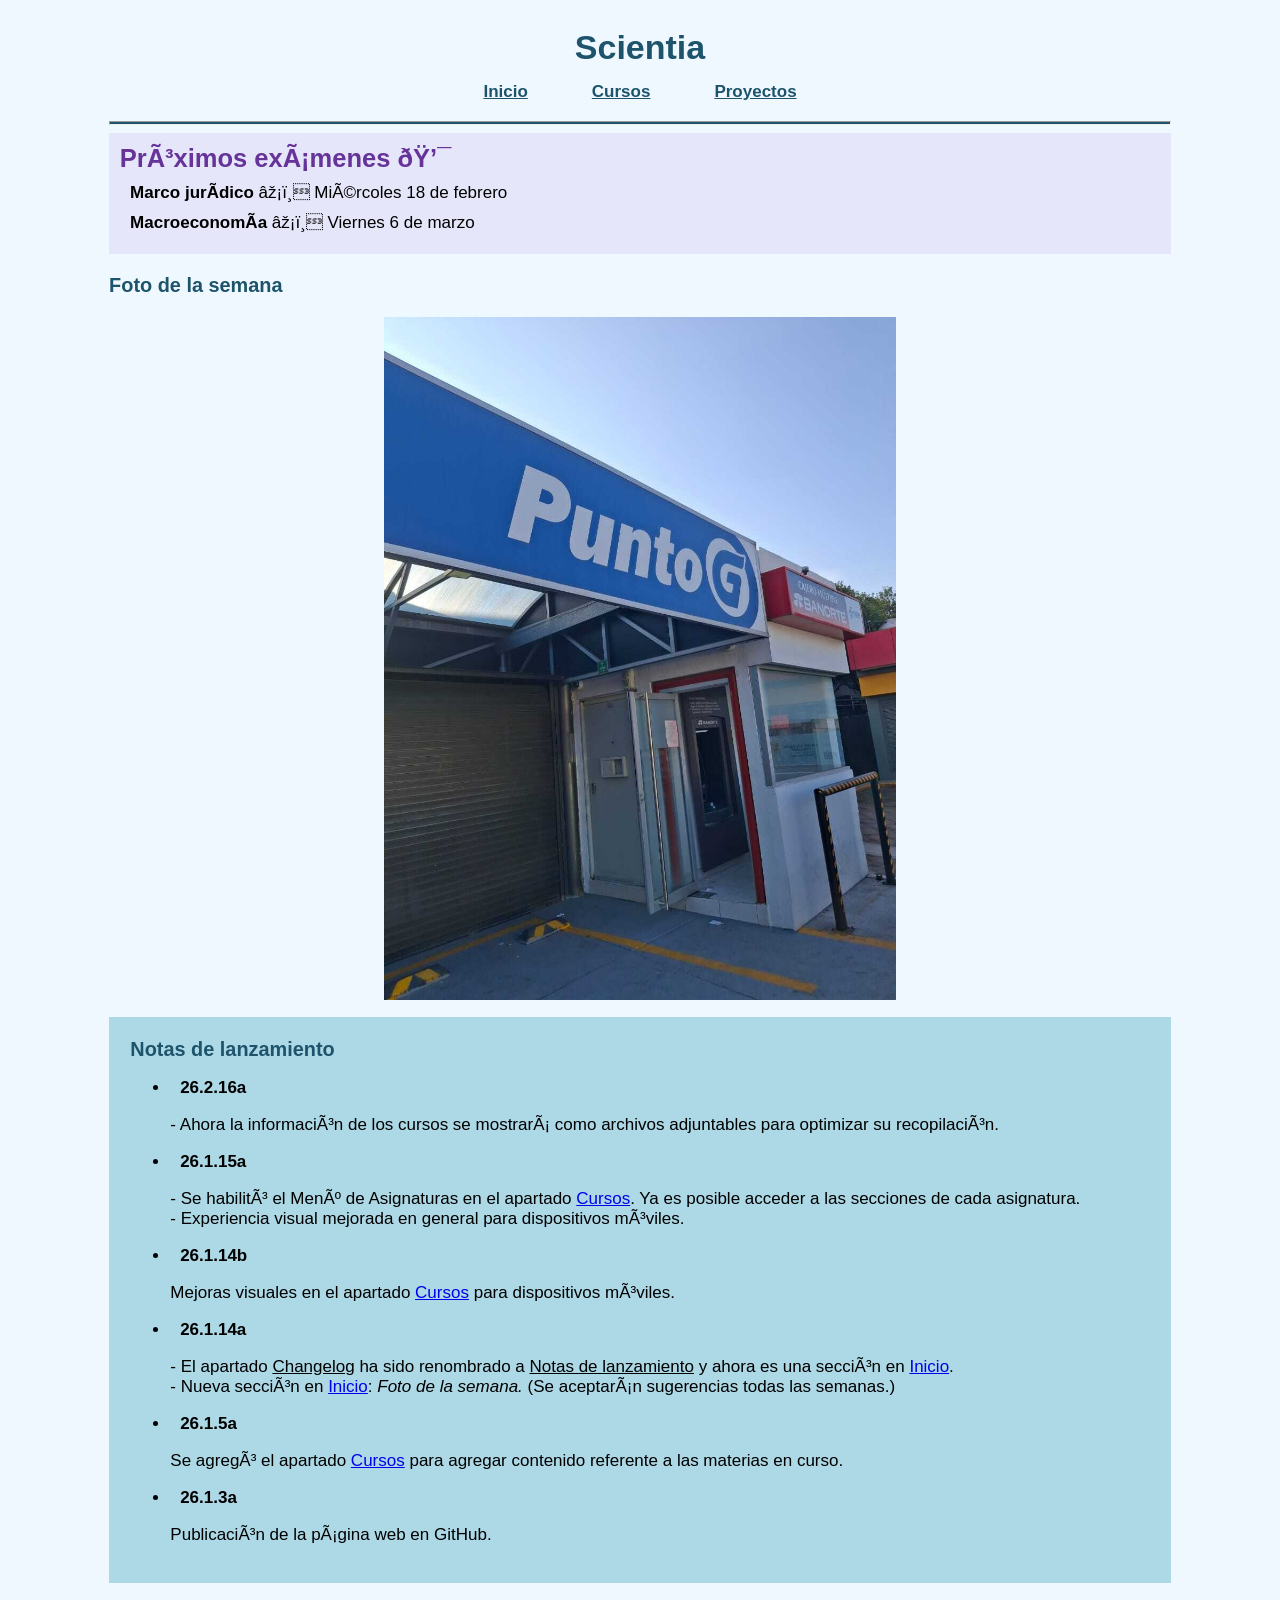
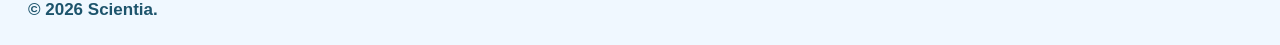
<file: index.html>
<!DOCTYPE html>
<html lang="es">
    <head>
        <meta charset="UFT-8">
        <meta name="viewport" content="width=device-width, initial-scale=1.0">
        <link rel="stylesheet" href="styles.css">
        <link rel="icon" href="data:image/svg+xml,<svg xmlns=%22http://www.w3.org/2000/svg%22 viewBox=%220 0 110 110%22><text x=%225%22 y=%22.95em%22 font-size=%2290%22>⭐</text></svg>">
        <title>Scientia</title>
    </head>

    <body>
        <header>
            <h1>Scientia</h1>
            <nav>
                <a href="index.html">Inicio</a>
                <a href="cursos.html">Cursos</a>
                <a href="proyectos.html">Proyectos</a>
            </nav>
        </header>

        <main>
            <hr>
            <section class="event">
                <h2>Próximos exámenes 💯</h2>
                <p><b>Marco jurídico</b> ➡️ Miércoles 18 de febrero</p>
                <p><b>Macroeconomía</b> ➡️ Viernes 6 de marzo</p>
            </section>

            <section>
                <h3>Foto de la semana</h3>
                    <img class="img" src="assets/puntoG.jpg" alt="puntoG">
            </section>

            <section class="section">
                <h3>Notas de lanzamiento</h3>
                <ul>
                    <li>
                    <h4>26.2.16a</h4>
                    <p>- Ahora la información de los cursos se mostrará como archivos
                    adjuntables para optimizar su recopilación.
                    </p>                   
                    </li>
                    <li>
                    <h4>26.1.15a</h4>
                    <p>
                    - Se habilitó el Menú de Asignaturas en el apartado <a href="cursos.html">Cursos</a>.
                    Ya es posible acceder a las secciones de cada asignatura.
                    <br>
                     - Experiencia visual mejorada en general para dispositivos móviles.
                    </p>
                    </li>
                    <li>
                    <h4>26.1.14b</h4>
                    <p>Mejoras visuales en el apartado <a href="cursos.html">Cursos</a>
                    para dispositivos móviles.
                    </p>
                    </li>
                    <li>
                    <h4>26.1.14a</h4>
                    <p>- El apartado <u>Changelog</u> ha sido renombrado a <u>Notas de lanzamiento</u> y
                    ahora es una sección en <a href="index.html">Inicio</a>.
                    <br>
                    - Nueva sección en <a href="index.html">Inicio</a>: 
                    <i>Foto de la semana.</i> (Se aceptarán sugerencias
                    todas las semanas.)
                    </p>
                    </li>
                    <li>
                        <h4>26.1.5a</h4>
                    <p>Se agregó el apartado <a href="cursos.html">Cursos</a> para 
                    agregar contenido referente a las materias en curso.</p>
                    </li>
                    <li>
                    <h4>26.1.3a</h4>
                    <p>Publicación de la página web en GitHub.</p>
                    </li>
                </ul>  
            </section>
        </main> 

        <footer>
            <p>&copy; 2026 Scientia.</p>
        </footer>
    </body>

</html>
</file>
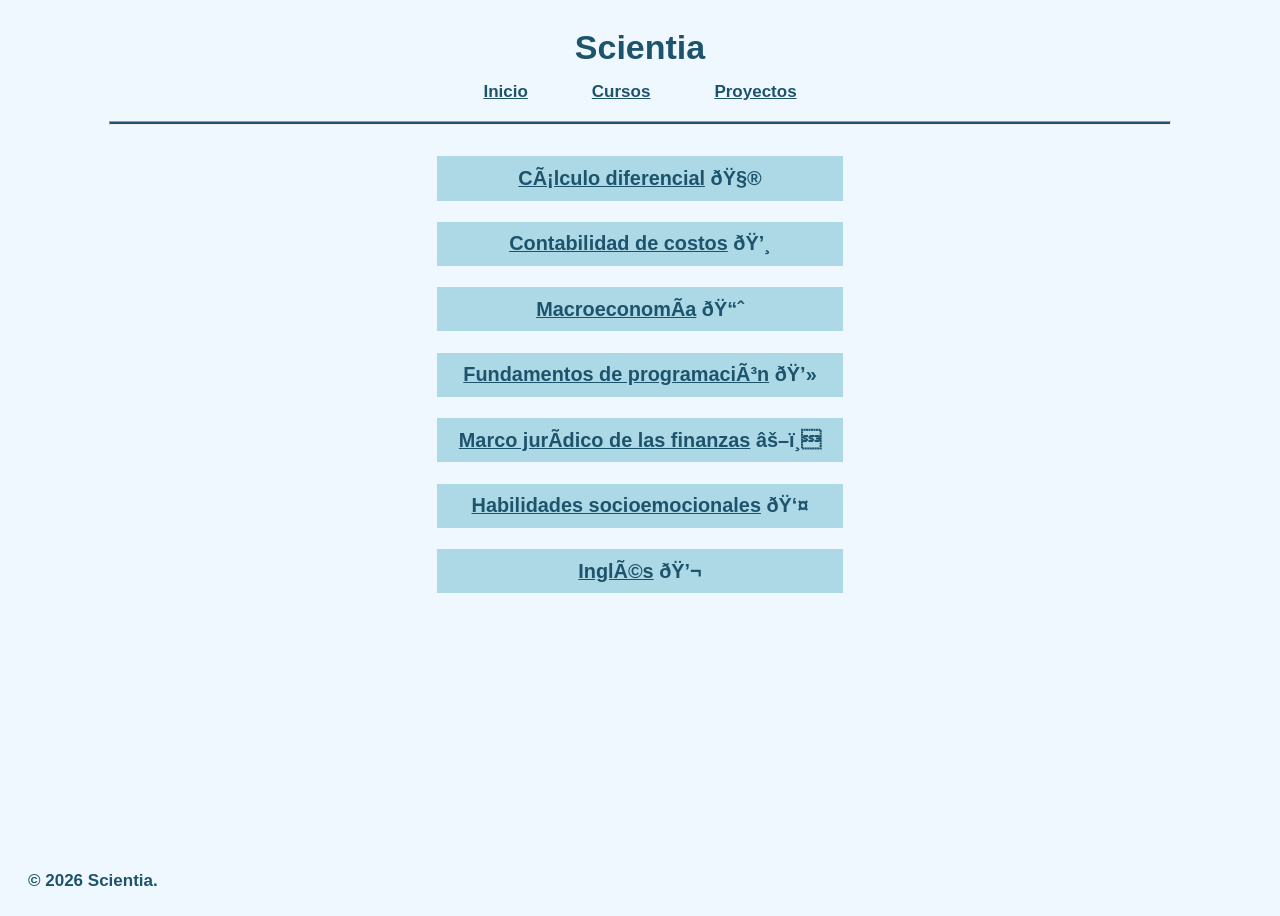
<file: cursos.html>
<!DOCTYPE html>
<html lang="es">

    <head>
        <meta charset="UFT-8">
        <meta name="viewport" content="width=device-width, initial-scale=1.0">
        <link rel="stylesheet" href="styles.css">
        <link rel="icon" href="data:image/svg+xml,<svg xmlns=%22http://www.w3.org/2000/svg%22 viewBox=%220 0 110 110%22><text x=%225%22 y=%22.95em%22 font-size=%2290%22>⭐</text></svg>">
        <title>Scientia</title>
    </head>

    <body>      
        <header>
            <h1>Scientia</h1>
            <nav>
                <a href="index.html">Inicio</a>
                <a href="cursos.html">Cursos</a>
                <a href="proyectos.html">Proyectos</a>
            </nav>
        </header>

        <main>
            <hr>
            <div class="menu">
                <h3><a href="apuntes/calculo.html">Cálculo diferencial</a> 🧮</h3>
                <h3><a href="apuntes/costos.html">Contabilidad de costos</a> 💸</h3>
                <h3><a href="apuntes/macro.html">Macroeconomía</a> 📈</h3>
                <h3><a href="apuntes/progra.html">Fundamentos de programación</a> 💻</h3>
                <h3><a href="apuntes/marco.html">Marco jurídico de las finanzas</a> ⚖️</h3>
                <h3><a href="apuntes/socio.html">Habilidades socioemocionales</a> 👤</h3>
                <h3><a href="apuntes/ingles.html">Inglés</a> 💬</h3>
            </div>
        </main> 

        <footer>
            <p>&copy; 2026 Scientia.</p>
        </footer>
    </body>

</html>
</file>
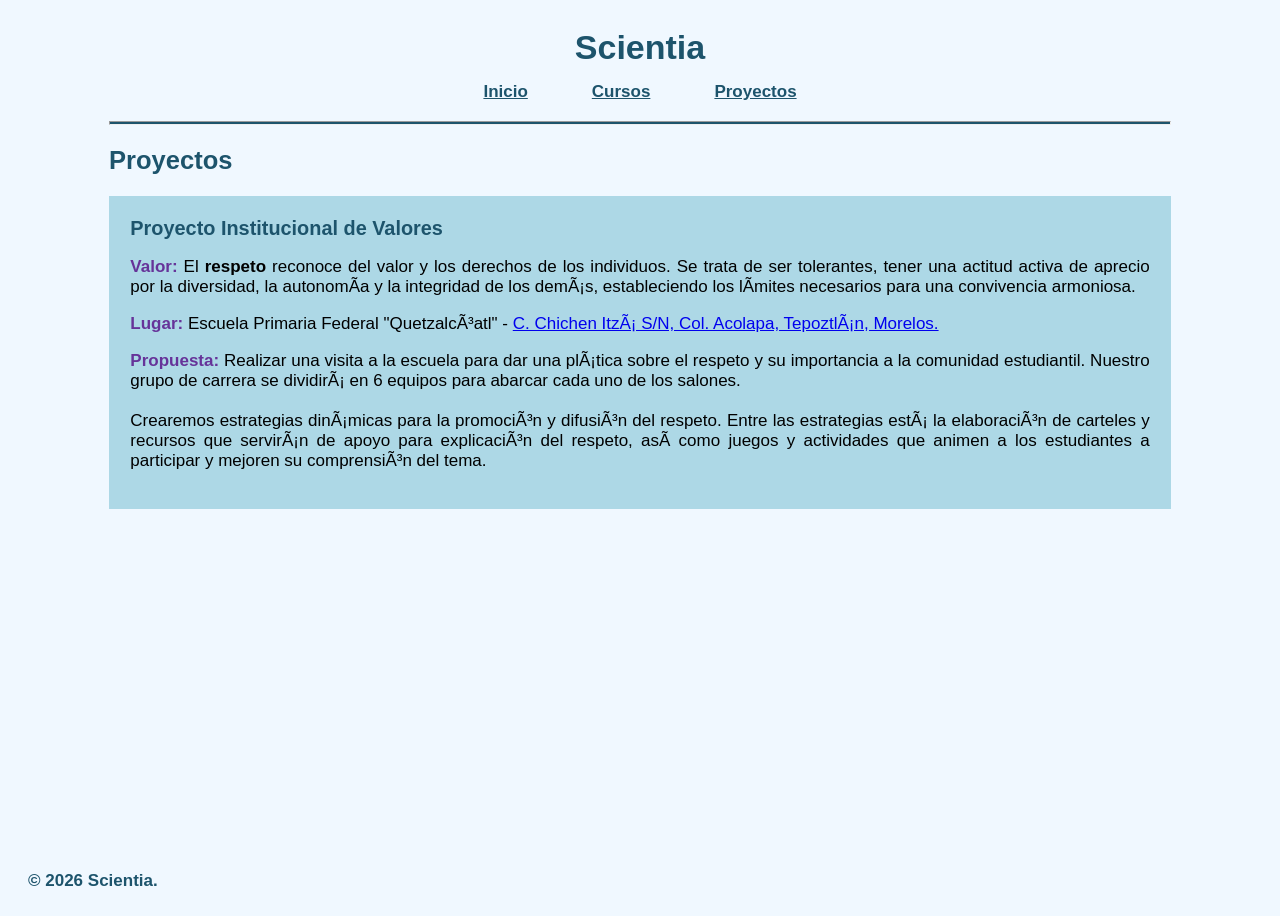
<file: proyectos.html>
<!DOCTYPE html>
<html lang="es">

    <head>
        <title>Scientia</title>
        <meta charset="UFT-8">
        <meta name="viewport" content="width=device-width, initial-scale=1.0">
        <link rel="icon" href="data:image/svg+xml,<svg xmlns=%22http://www.w3.org/2000/svg%22 viewBox=%220 0 110 110%22><text x=%225%22 y=%22.95em%22 font-size=%2290%22>⭐</text></svg>">
        <link rel="stylesheet" href="styles.css">
    </head>

    <body>
        <header>
            <h1>Scientia</h1>
            <nav>
                <a href="index.html">Inicio</a>
                <a href="cursos.html">Cursos</a>
                <a href="proyectos.html">Proyectos</a>
            </nav>
        </header>

        <main>
            <hr>
        <h2>Proyectos</h2>
            <section class="section">
                <h3>Proyecto Institucional de Valores</h3>
                <p>
                <b class="altxt1">Valor:</b>
                El <b>respeto</b> reconoce del valor y los derechos de los individuos. Se trata de ser
                tolerantes, tener una actitud activa de aprecio por
                la diversidad, la autonomía y la integridad de los demás, estableciendo los límites
                necesarios para una convivencia armoniosa.
                </p>
                <p>
                <b class="altxt1">Lugar: </b>
                Escuela Primaria Federal "Quetzalcóatl" - 
                <a href="https://www.google.com/maps/place/Primaria+Quetzalcoatl/@18.8982381,-99.1360769,17z/data=!3m1!4b1!4m6!3m5!1s0x85ce7445ef3ef261:0x444a9e050e1fcdec!8m2!3d18.8982381!4d-99.133502!16s%2Fg%2F11f3tqwz52?entry=ttu&g_ep=EgoyMDI2MDIwNC4wIKXMDSoASAFQAw%3D%3D">
                C. Chichen Itzá S/N, Col. Acolapa, Tepoztlán, Morelos.</a>
                </p>
                <p>
                <b class="altxt1">Propuesta: </b>
                Realizar una visita a la escuela para dar una
                plática sobre el respeto y su importancia a la comunidad estudiantil. Nuestro grupo de
                carrera se dividirá en 6 equipos para abarcar cada uno de los salones. <br><br>
                Crearemos estrategias dinámicas para la promoción y difusión del respeto.
                Entre las estrategias está la elaboración de carteles y recursos que servirán de apoyo para explicación del respeto,
                así como juegos y actividades que animen a los estudiantes a participar y mejoren su
                comprensión del tema.
                </p>
            </section>
        </main>
        
        <footer>
            <p>&copy; 2026 Scientia.</p>
        </footer>
    </body>

</html>
</file>
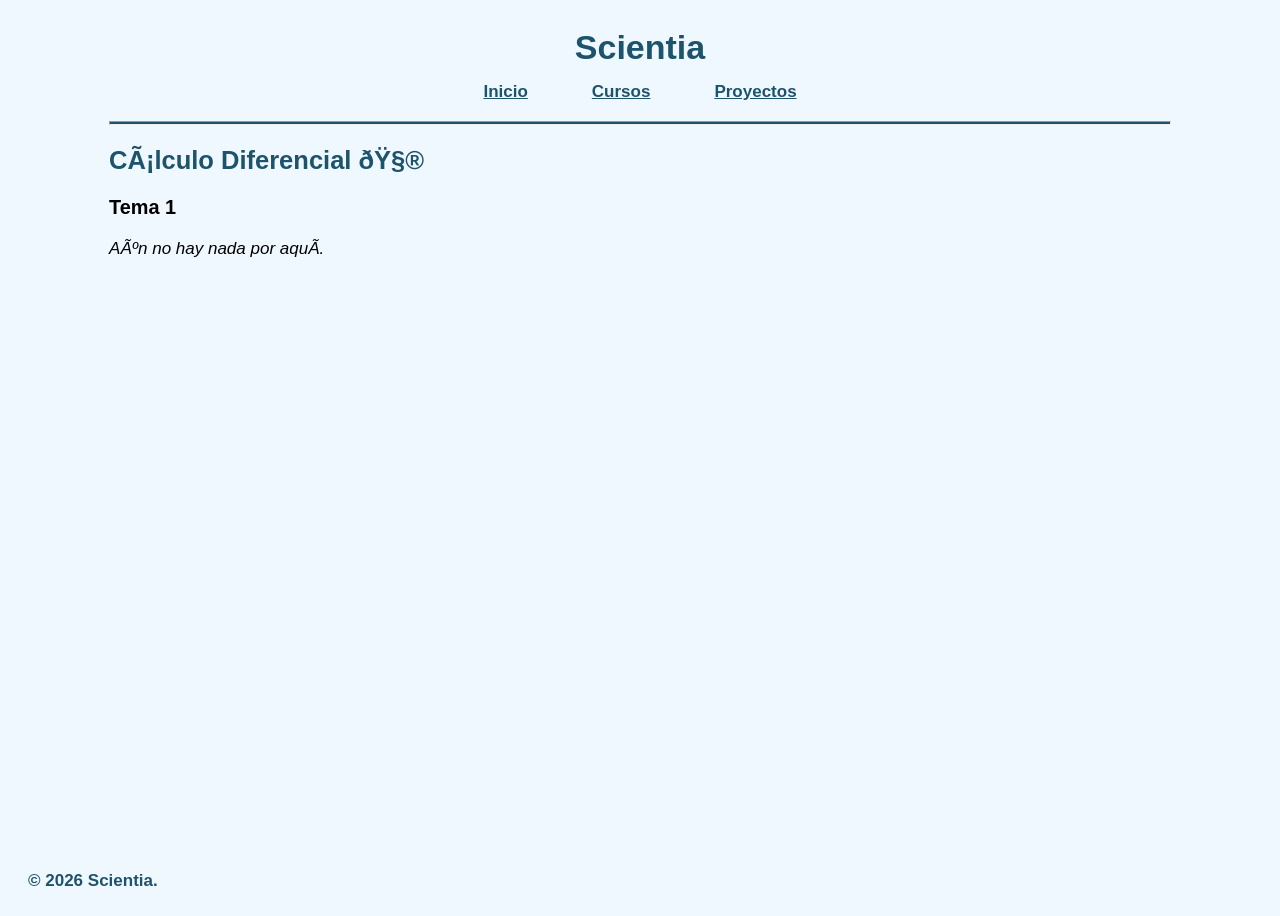
<file: apuntes/calculo.html>
<!DOCTYPE html>
<html lang="es">

    <head>
        <meta charset="UFT-8">
        <meta name="viewport" content="width=device-width, initial-scale=1.0">
        <link rel="icon" href="data:image/svg+xml,<svg xmlns=%22http://www.w3.org/2000/svg%22 viewBox=%220 0 110 110%22><text x=%225%22 y=%22.95em%22 font-size=%2290%22>⭐</text></svg>">
        <link rel="stylesheet" href="../styles.css">
        <title>Scientia</title>
    </head>

    <body class="notes">
        <header>
            <h1>Scientia</h1>
            <nav>
                <a href="../index.html">Inicio</a>
                <a href="../cursos.html">Cursos</a>
                <a href="../proyectos.html">Proyectos</a>
            </nav>
        </header>

        <main>
            <hr>
        <h2>Cálculo Diferencial 🧮</h2>
            <section>
                <h3>Tema 1</h3>
                <p><i>Aún no hay nada por aquí.</i></p>
            </section>
        </main>
        
        <footer>
            <p>&copy; 2026 Scientia.</p>
        </footer>
    </body>

</html>
</file>
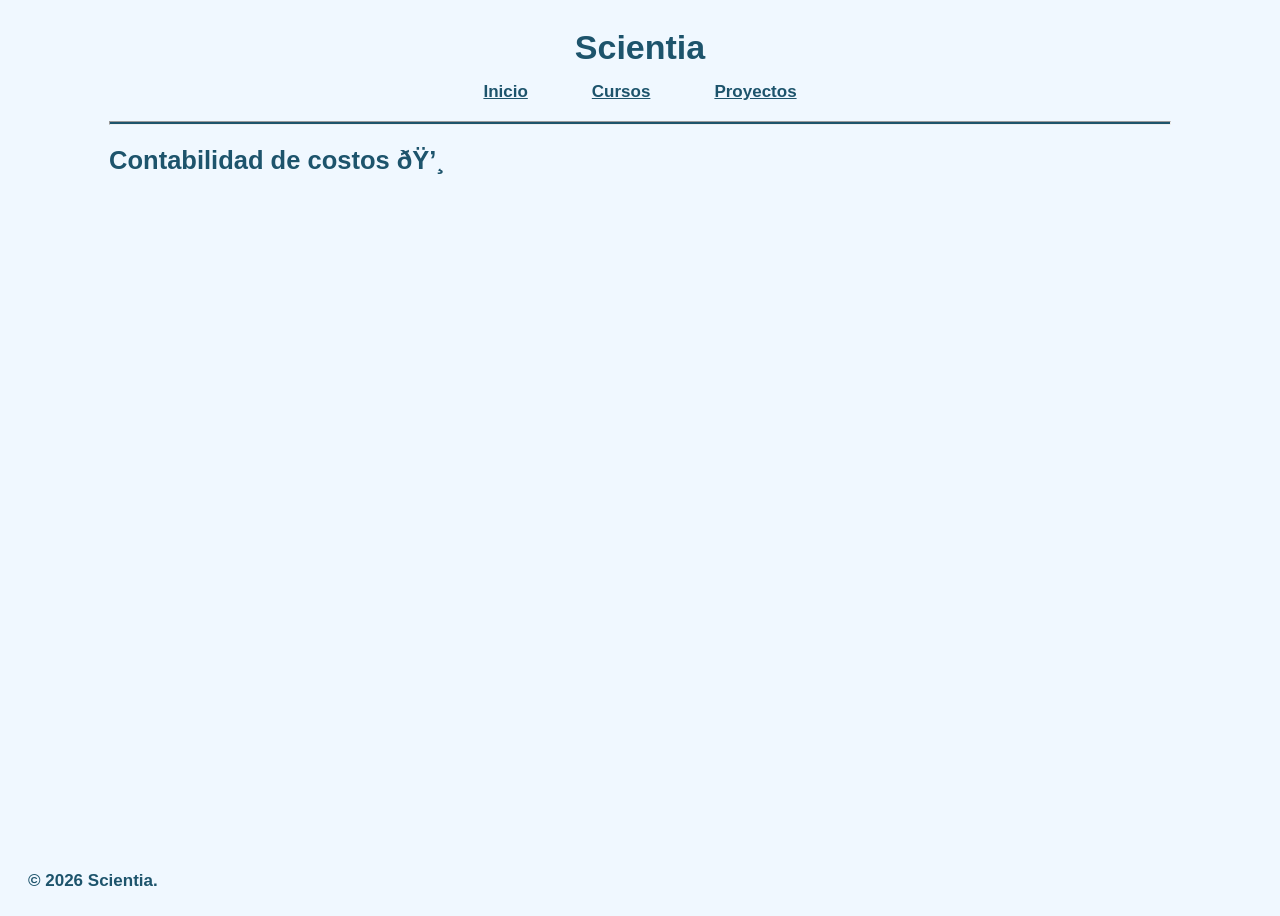
<file: apuntes/costos.html>
<!DOCTYPE html>
<html lang="es">

    <head>
        <meta charset="UFT-8">
        <meta name="viewport" content="width=device-width, initial-scale=1.0">
        <link rel="icon" href="data:image/svg+xml,<svg xmlns=%22http://www.w3.org/2000/svg%22 viewBox=%220 0 110 110%22><text x=%225%22 y=%22.95em%22 font-size=%2290%22>⭐</text></svg>">
        <link rel="stylesheet" href="../styles.css">
        <title>Scientia</title>
    </head>

    <body class="notes">
        <header>
            <h1>Scientia</h1>
            <nav>
                <a href="../index.html">Inicio</a>
                <a href="../cursos.html">Cursos</a>
                <a href="../proyectos.html">Proyectos</a>
            </nav>
        </header>

        <main>
            <hr>
        <h2>Contabilidad de costos 💸</h2>
            <section>
            
            </section>
        </main>
        
        <footer>
            <p>&copy; 2026 Scientia.</p>
        </footer>
    </body>

</html>
</file>
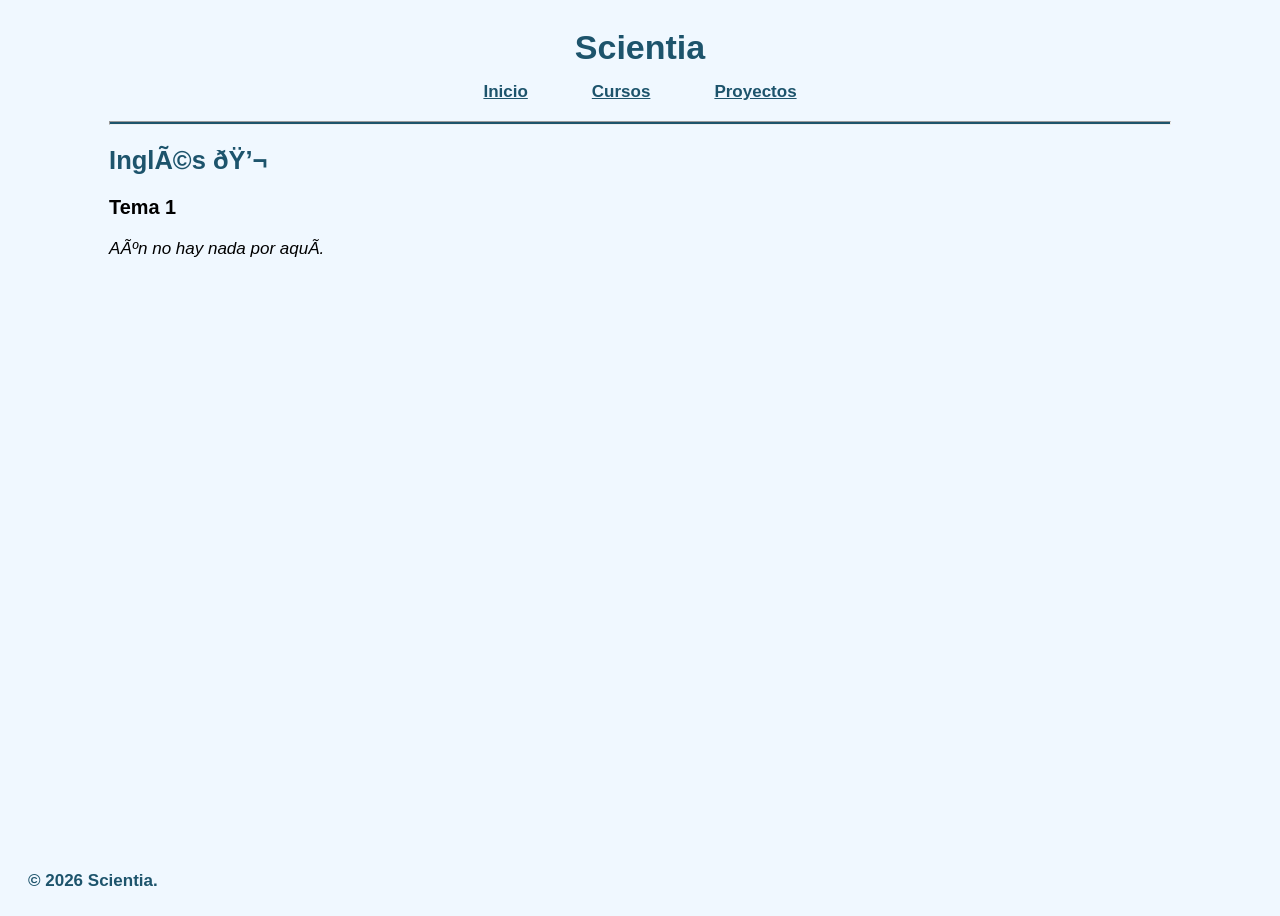
<file: apuntes/ingles.html>
<!DOCTYPE html>
<html lang="es">

    <head>
        <meta charset="UFT-8">
        <meta name="viewport" content="width=device-width, initial-scale=1.0">
        <link rel="icon" href="data:image/svg+xml,<svg xmlns=%22http://www.w3.org/2000/svg%22 viewBox=%220 0 110 110%22><text x=%225%22 y=%22.95em%22 font-size=%2290%22>⭐</text></svg>">
        <link rel="stylesheet" href="../styles.css">
        <title>Scientia</title>
    </head>

    <body class="notes">
        <header>
            <h1>Scientia</h1>
            <nav>
                <a href="../index.html">Inicio</a>
                <a href="../cursos.html">Cursos</a>
                <a href="../proyectos.html">Proyectos</a>
            </nav>
        </header>

        <main>
            <hr>
        <h2>Inglés 💬</h2>
            <section>
                <h3>Tema 1</h3>
                <p><i>Aún no hay nada por aquí.</i></p>
            </section>
        </main>
        
        <footer>
            <p>&copy; 2026 Scientia.</p>
        </footer>
    </body>

</html>
</file>
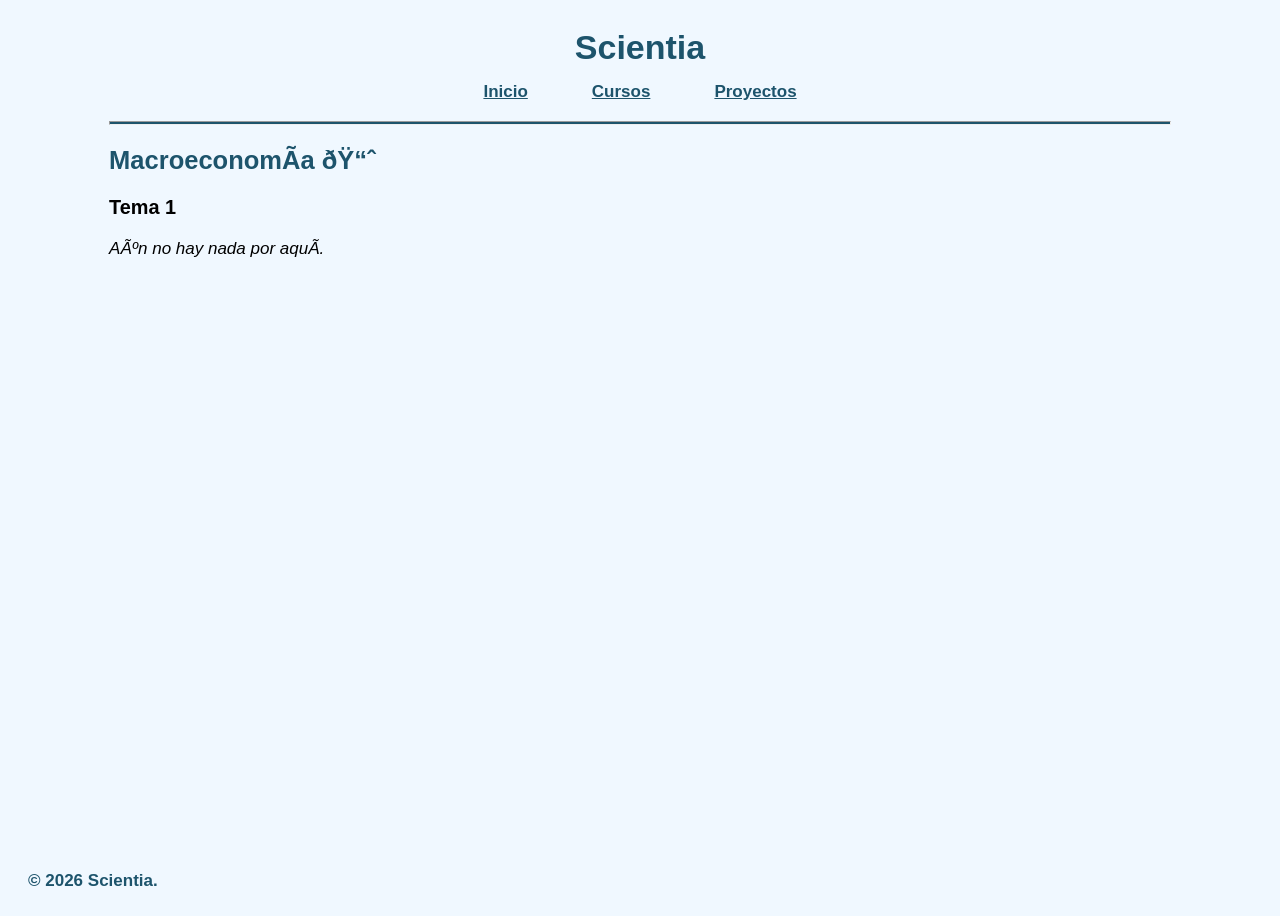
<file: apuntes/macro.html>
<!DOCTYPE html>
<html lang="es">

    <head>
        <meta charset="UFT-8">
        <meta name="viewport" content="width=device-width, initial-scale=1.0">
        <link rel="icon" href="data:image/svg+xml,<svg xmlns=%22http://www.w3.org/2000/svg%22 viewBox=%220 0 110 110%22><text x=%225%22 y=%22.95em%22 font-size=%2290%22>⭐</text></svg>">
        <link rel="stylesheet" href="../styles.css">
        <title>Scientia</title>
    </head>

    <body class="notes">
        <header>
            <h1>Scientia</h1>
            <nav>
                <a href="../index.html">Inicio</a>
                <a href="../cursos.html">Cursos</a>
                <a href="../proyectos.html">Proyectos</a>
            </nav>
        </header>

        <main>
            <hr>
        <h2>Macroeconomía 📈</h2>
            <section>
                <h3>Tema 1</h3>
                <p><i>Aún no hay nada por aquí.</i></p>
            </section>
        </main>
        
        <footer>
            <p>&copy; 2026 Scientia.</p>
        </footer>
    </body>

</html>
</file>
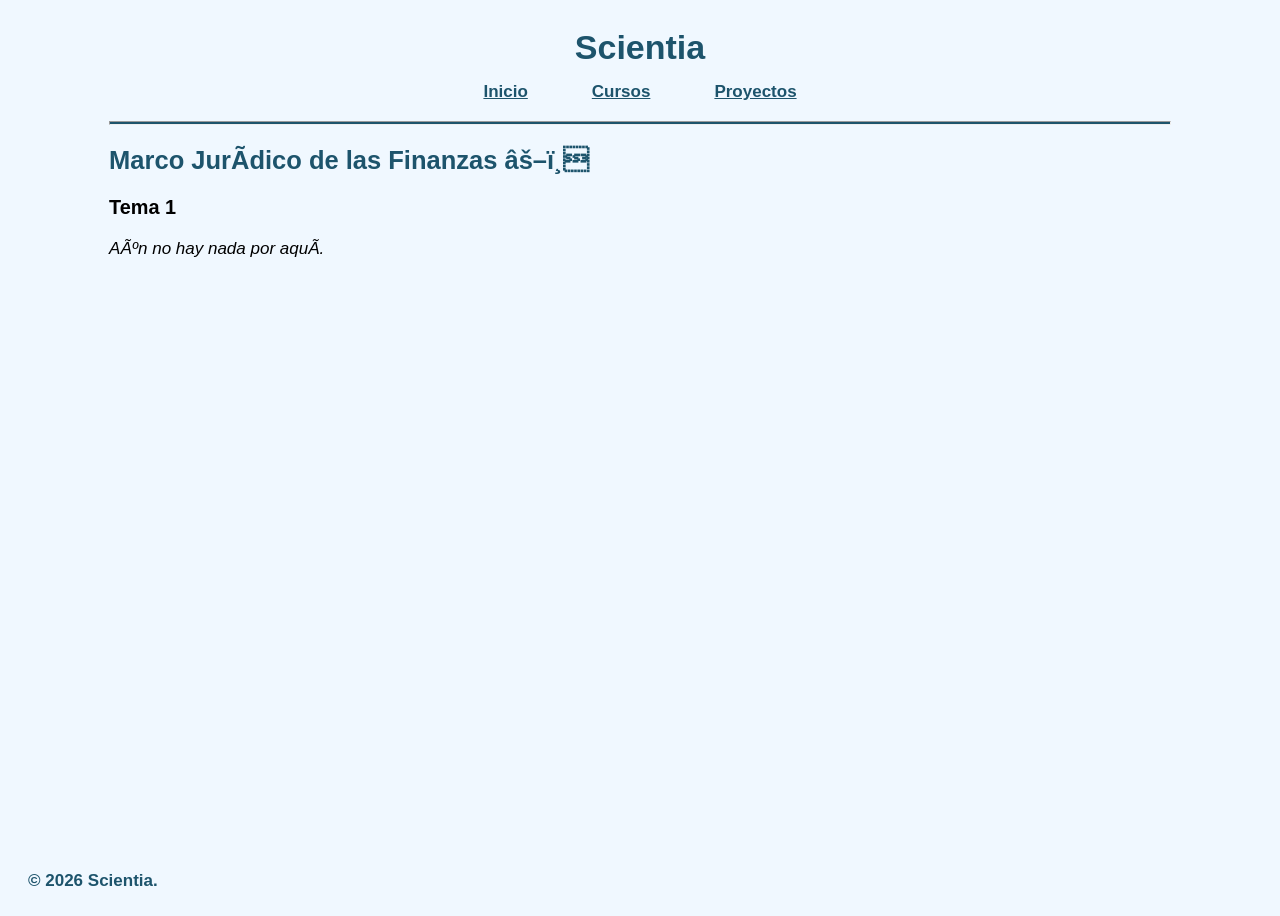
<file: apuntes/marco.html>
<!DOCTYPE html>
<html lang="es">

    <head>
        <meta charset="UFT-8">
        <meta name="viewport" content="width=device-width, initial-scale=1.0">
        <link rel="icon" href="data:image/svg+xml,<svg xmlns=%22http://www.w3.org/2000/svg%22 viewBox=%220 0 110 110%22><text x=%225%22 y=%22.95em%22 font-size=%2290%22>⭐</text></svg>">
        <link rel="stylesheet" href="../styles.css">
        <title>Scientia</title>
    </head>

    <body class="notes">
        <header>
            <h1>Scientia</h1>
            <nav>
                <a href="../index.html">Inicio</a>
                <a href="../cursos.html">Cursos</a>
                <a href="../proyectos.html">Proyectos</a>
            </nav>
        </header>

        <main>
            <hr>
        <h2>Marco Jurídico de las Finanzas ⚖️</h2>
            <section>
                <h3>Tema 1</h3>
                <p><i>Aún no hay nada por aquí.</i></p>
            </section>
        </main>
        
        <footer>
            <p>&copy; 2026 Scientia.</p>
        </footer>
    </body>

</html>
</file>
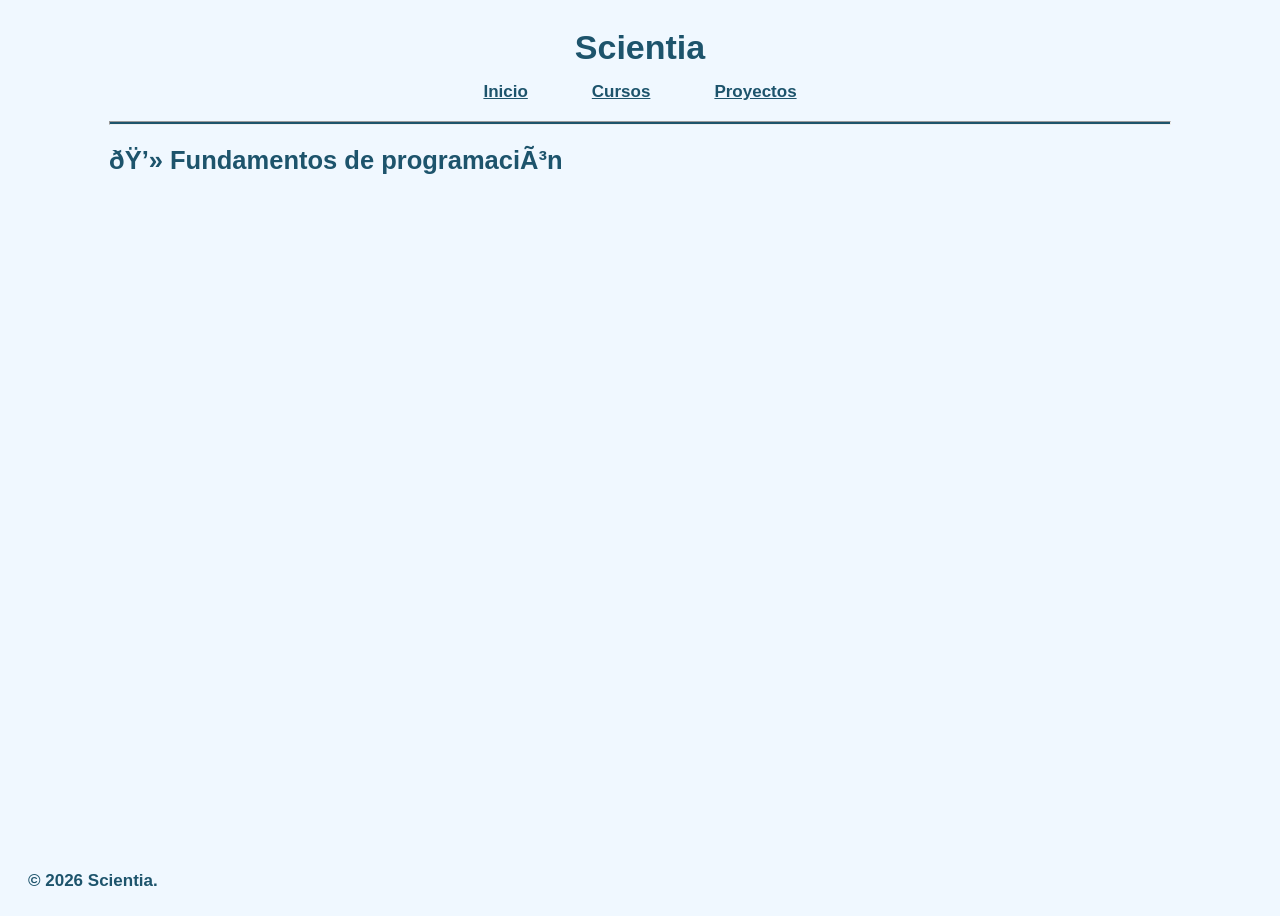
<file: apuntes/progra.html>
<!DOCTYPE html>
<html lang="es">

    <head>
        <meta charset="UFT-8">
        <meta name="viewport" content="width=device-width, initial-scale=1.0">
        <link rel="icon" href="data:image/svg+xml,<svg xmlns=%22http://www.w3.org/2000/svg%22 viewBox=%220 0 110 110%22><text x=%225%22 y=%22.95em%22 font-size=%2290%22>⭐</text></svg>">
        <link rel="stylesheet" href="../styles.css">
        <title>Scientia</title>
    </head>

    <body class="notes">
        <header>
            <h1>Scientia</h1>
            <nav>
                <a href="../index.html">Inicio</a>
                <a href="../cursos.html">Cursos</a>
                <a href="../proyectos.html">Proyectos</a>
            </nav>
        </header>

        <main>
            <hr>
        <h2>💻 Fundamentos de programación</h2>
            <section class="wiki">
                
        </main>
        
        <footer>
            <p>&copy; 2026 Scientia.</p>
        </footer>
    </body>

</html>
</file>
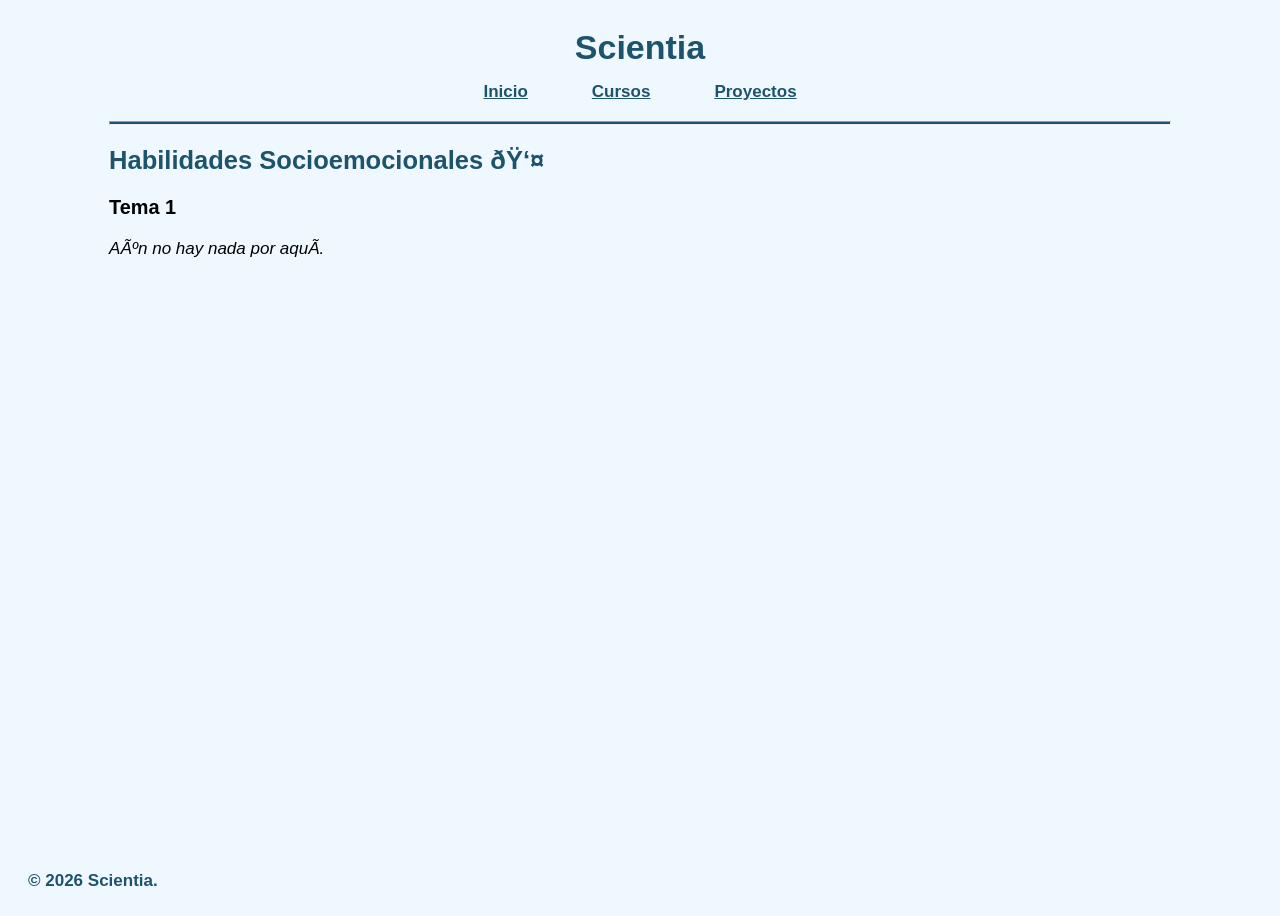
<file: apuntes/socio.html>
<!DOCTYPE html>
<html lang="es">

    <head>
        <meta charset="UFT-8">
        <meta name="viewport" content="width=device-width, initial-scale=1.0">
        <link rel="icon" href="data:image/svg+xml,<svg xmlns=%22http://www.w3.org/2000/svg%22 viewBox=%220 0 110 110%22><text x=%225%22 y=%22.95em%22 font-size=%2290%22>⭐</text></svg>">
        <link rel="stylesheet" href="../styles.css">
        <title>Scientia</title>
    </head>

    <body class="notes">
        <header>
            <h1>Scientia</h1>
            <nav>
                <a href="../index.html">Inicio</a>
                <a href="../cursos.html">Cursos</a>
                <a href="../proyectos.html">Proyectos</a>
            </nav>
        </header>

        <main>
            <hr>
        <h2>Habilidades Socioemocionales 👤</h2>
            <section>
                <h3>Tema 1</h3>
                <p><i>Aún no hay nada por aquí.</i></p>
            </section>
        </main>
        
        <footer>
            <p>&copy; 2026 Scientia.</p>
        </footer>
    </body>

</html>
</file>
<file: styles.css>
/*General*/
html{background-color: aliceblue; 
    font-family: Arial, Helvetica, sans-serif; font-size: 17px;
    hr{background-color: #1D546C; height: 2px; margin-bottom: 20px auto;}
    h1,h2,h3{color:#1D546C;}
}
/*Header*/
header{
    background-color: aliceblue; text-align: center; padding-bottom: 10px;
    h1{margin-top: 20px; margin-bottom: 15px;}
    a{color: #1D546C; font-weight: bold;} 
    nav{display: flex; justify-content: center; gap: 5vw;}
}
/*Body*/
body{
    height: 100%; min-height: 100vh;
    display: flex; flex-direction: column;
    text-align: justify;
}

/*Footer*/
main{
    flex:1; padding-left:8%; padding-right:8%;
}

footer{
    color: #1D546C; font-weight: bold; padding-left: 20px;
}

/*Menu*/
.menu{ 
    display: flex; flex-direction: column; align-items: center;
    margin-top: 2%;
    h3{
        background-color: lightblue; text-align: center;
        width: 30vw; padding: 1%; margin: 1%; 
        a{color: #1D546C;}
    }
}

/*Section*/
.section{
    background-color: lightblue; padding: 2%;
    h3{margin: 0%;} h4{margin: 1%;}
}

/*Notes*/
.notes{
    h3,h4{color:black;}
}

/*Formats*/
.img{width: 40vw; display: block; 
    margin-left: auto; margin-right: auto;
    margin-top: 0; margin-bottom: 1rem;
}
.altxt1{color: rebeccapurple;}
.altxt2{color: navy;}
.event{background-color: lavender; padding: 1%; 
    h2{color: rebeccapurple; margin: 0%;} p{margin: 1%;}
}

/*Responsiveness*/
@media screen and (max-width: 768px) {
  .img{width: 90vw;}
  .menu h3{width: 85vw; padding: 4%; margin: 2%;}
  main{padding: 1%;}
  ul{padding: 5%; margin: 0;}
}

/*Wikipedia*/
.wiki{h3{text-align: center; color: aliceblue; background-color: #1D546C; padding: 1%;}}
</file>
